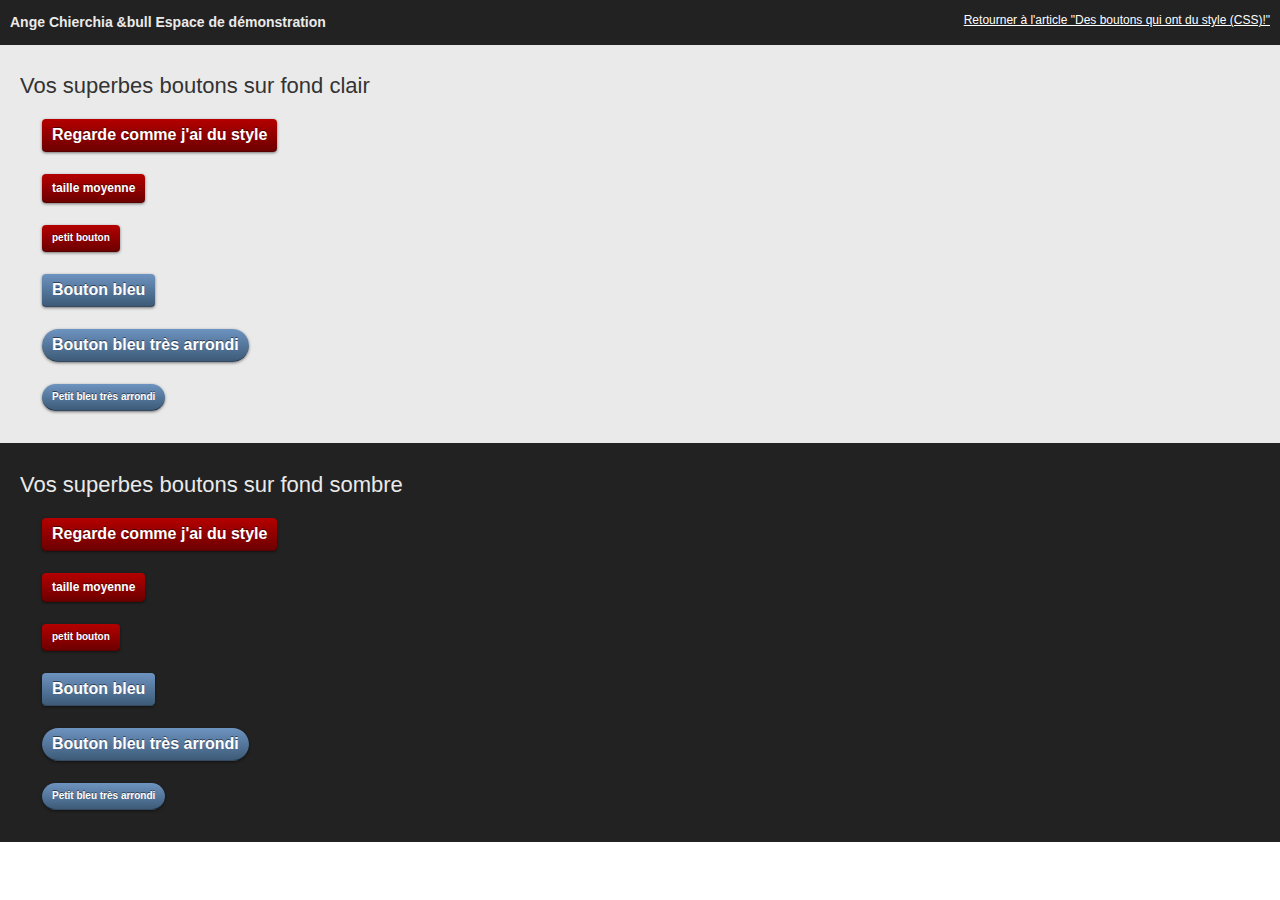
<file: css3buttons/index.html>
<!DOCTYPE html>
<html lang="fr">
<head>
    <meta charset="utf-8">
    <title>Ange Chierchia &bull Demo : Des boutons qui ont du style (CSS)!</title>
    <link rel="stylesheet" href="style.css" />
</head>
<body>
<div id="header">
	<h1>Ange Chierchia &bull Espace de d&eacute;monstration</h1><a class="go_back"href="http://chierchia.fr/blog/des-boutons-qui-ont-du-style-css">Retourner &agrave; l'article "Des boutons qui ont du style (CSS)!"</a>
</div>
<div class="wrapper">
	<h2>Vos superbes boutons sur fond clair</h2>
	<a href="#" class="button">Regarde comme j'ai du style</a>
	<br /><br />
	<a href="#" class="button medium">taille moyenne</a>
	<br /><br />
	<a href="#" class="button small">petit bouton</a>
	<br /><br />
	<a href="#" class="button blue">Bouton bleu</a>
	<br /><br />
	<a href="#" class="button blue arrondi">Bouton bleu très arrondi</a>
	<br /><br />
	<a href="#" class="button small blue arrondi">Petit bleu très arrondi</a>
</div>

<div class="wrapper dark">
	<h2>Vos superbes boutons sur fond sombre</h2>
	<a href="#" class="button">Regarde comme j'ai du style</a>
	<br /><br />
	<a href="#" class="button medium">taille moyenne</a>
	<br /><br />
	<a href="#" class="button small">petit bouton</a>
	<br /><br />
	<a href="#" class="button blue">Bouton bleu</a>
	<br /><br />
	<a href="#" class="button blue arrondi">Bouton bleu très arrondi</a>
	<br /><br />
	<a href="#" class="button small blue arrondi">Petit bleu très arrondi</a>
</div>

</body> 
</html>
</file>
<file: css3buttons/style.css>
body { 	
	font-family: Helvetica,Arial,sans-serif;
	font-weight: normal;
	padding: 0;
	margin: 0;

}

#header {
	background: #222222;
	overflow: auto;
	font-size: 14px;
	padding: 5px 10px;
}

#header h1 { 
	display: inline-block;
	color: #eaeaea;
	font-size: 14px;
}

#header a.go_back {

	float: right;
	color: #ffffff;
	display: inline-block;
	padding-top: 8px;
	font-size: 12px;
}

#header a.go_back:hover { text-decoration: none; }

.wrapper {
	padding: 10px 40px 30px 40px;
	background: #eaeaea;
}
.wrapper.dark {
	background: #222222;
}

.wrapper h2 {
	font-size: 22px;
	color: #333333;
	font-weight: 400;
	position: relative;
	margin-left: -20px;
}

.wrapper.dark h2 {
	color: #eaeaea;
}

.button {

	/* style du texte */
	font-size: 16px;
	font-weight: bold;
	line-height: 1;
	text-decoration: none;
	color: #ffffff;
	text-shadow: 0 -1px 0 rgba(0,0,0,0.5); /* ombre décalée de 0px à droite, 1px en haut, un flou de 0px, de couleur noir et d'opacité 50% */

	/* fond dégradé pour le bouton */
	background: -moz-linear-gradient(top, #b50000, #6d0000); /* Firefox */
	background: -webkit-gradient(linear, 0 0, 0 100%, from(#b50000), to(#6d0000)); /* Safari et Chrome*/
	
	/* style général du bouton */
	display: inline-block;
	padding: 8px 10px 8px;
	-moz-border-radius: 4px; /* coins arrondi pour Firefox */
	-webkit-border-radius: 4px; /* coins arrondi pour Safari et Chrome */
	border-radius: 4px;
	border-bottom: 1px solid rgba(0,0,0,0.5);
	-moz-box-shadow: 0 1px 3px rgba(0,0,0,0.5);
	-webkit-box-shadow: 0 1px 3px rgba(0,0,0,0.5);
	box-shadow: 0 1px 3px rgba(0,0,0,0.5);
	margin: 2px;
}

.button.medium { font-size: 12px; }

.button.small { font-size: 10px; }


.button.blue {
	background: -moz-linear-gradient(top, #6d93c0, #3d5b78); /* Firefox */
	background: -webkit-gradient(linear, 0 0, 0 100%, from(#6d93c0), to(#3d5b78)); /* Safari et Chrome*/
}

.button:hover {
	background: -moz-linear-gradient(top, #333333, #000000); /* Firefox */
	background: -webkit-gradient(linear, 0 0, 0 100%, from(#333333), to(#000000)); /* Safari et Chrome*/

}

.button.arrondi {
	-moz-border-radius: 20px; /* coins arrondi pour Firefox */
	-webkit-border-radius: 20px; /* coins arrondi pour Safari et Chrome */
	border-radius: 20px;
}
</file>
